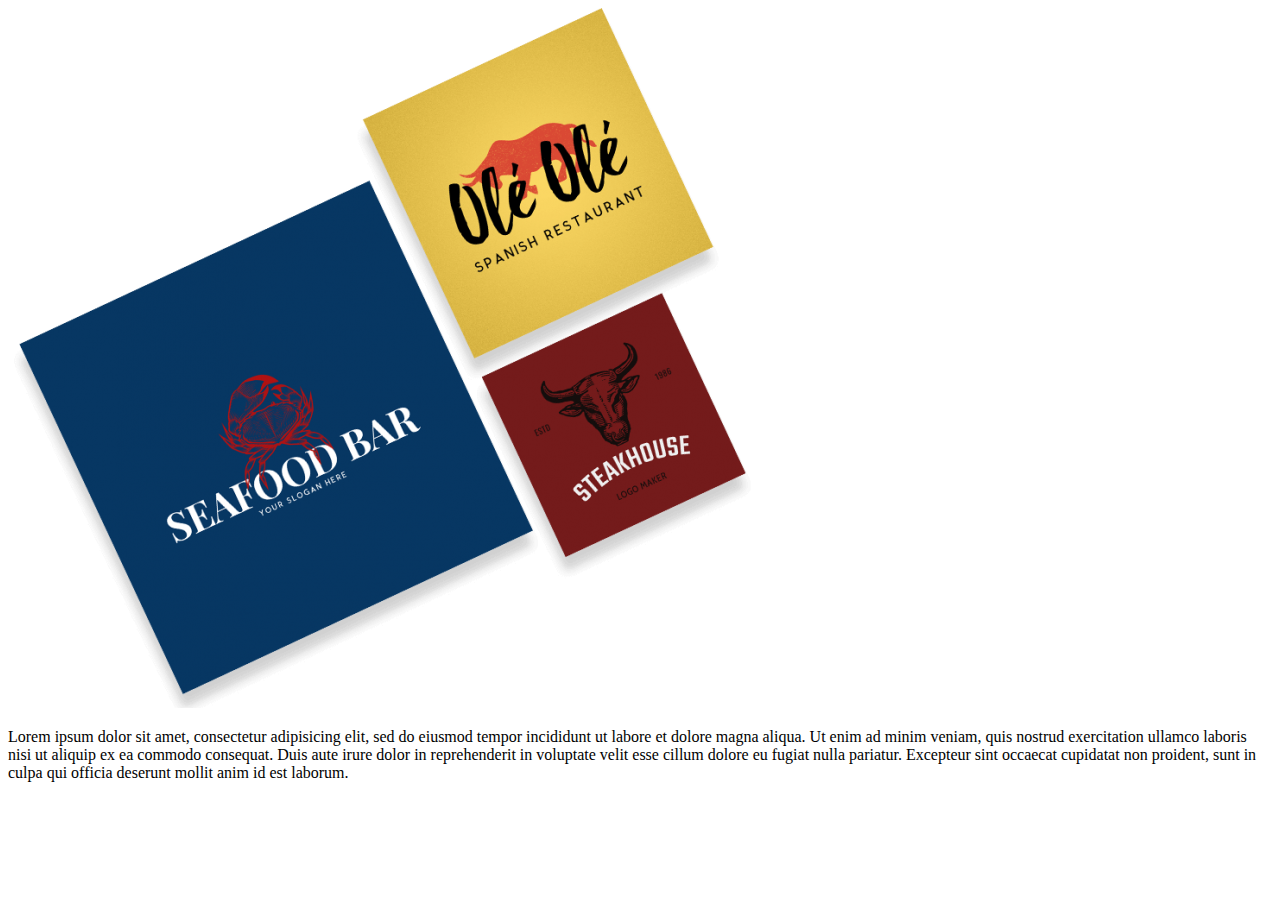
<file: index.html>
<!DOCTYPE html>
<html lang="en" dir="ltr">
  <head>
    <meta charset="utf-8">
    <title>Welcome to Harmony</title>
  </head>
  <body>
    <div class="container-fluid">
      <div class="back">
        <img src="images/logo.png" alt="">
      </div>
    </div>
    <div class="container-fluid">
      <div class="row">
        <div class="col-md-12">
          <p>Lorem ipsum dolor sit amet, consectetur adipisicing elit, sed do eiusmod tempor incididunt ut labore et dolore magna aliqua. Ut enim ad minim veniam, quis nostrud exercitation ullamco laboris nisi ut aliquip ex ea commodo consequat. Duis aute irure dolor in reprehenderit in voluptate velit esse cillum dolore eu fugiat nulla pariatur. Excepteur sint occaecat cupidatat non proident, sunt in culpa qui officia deserunt mollit anim id est laborum.</p>
        </div>
      </div>
    </div>
  </body>
</html>
</file>
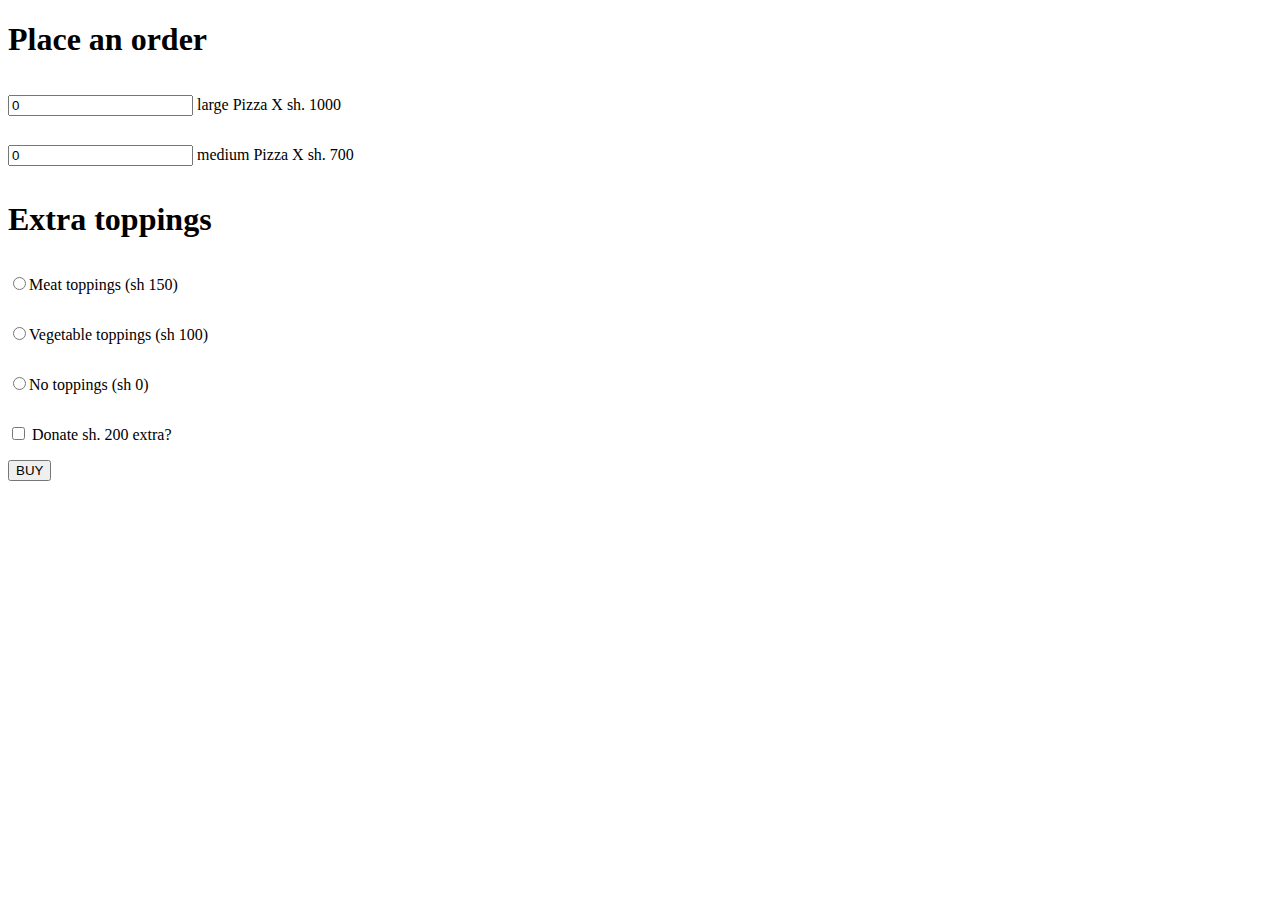
<file: pizza.html>
<!DOCTYPE html>
<html lang="en" dir="ltr">
  <head>
    <meta charset="utf-8">
    <title>Pizza request</title>
    <style>
      p{
        display: inline-block;
      }

    </style>
  </head>
  <body>
      <h1>Place an order</h1>
    <form class="" action="pizza.php" method="post">
      <div class="">
        <input type="text" name="large" value="0" placeholder="Enter number of pizzas">
        <p> large Pizza  X sh. 1000</p>
      </div>
      <div class="">
        <input type="text" name="medium" value="0" placeholder="Enter number of pizzas">
        <p> medium Pizza  X sh. 700</p>
      </div>

    <div class="">
      <h1>Extra toppings</h1>
      <div class="">
        <input type="radio" name="toppings" value="meat"><p>Meat toppings (sh 150)</p>
      </div>
      <div class="">
        <input type="radio" name="toppings" value="vegetable"><p>Vegetable toppings (sh 100)</p>
      </div>
      <div class="">
        <input type="radio" name="toppings" value="none"><p>No toppings (sh 0)</p>
      </div>
    </div>

    <div class="">
      <input type="checkbox" name="donate" value="donate">
      <p>Donate sh. 200 extra?</p>
    </div>

    <input type="submit" name="BUY" value="BUY">
    </form>
  </body>
</html>
</file>
